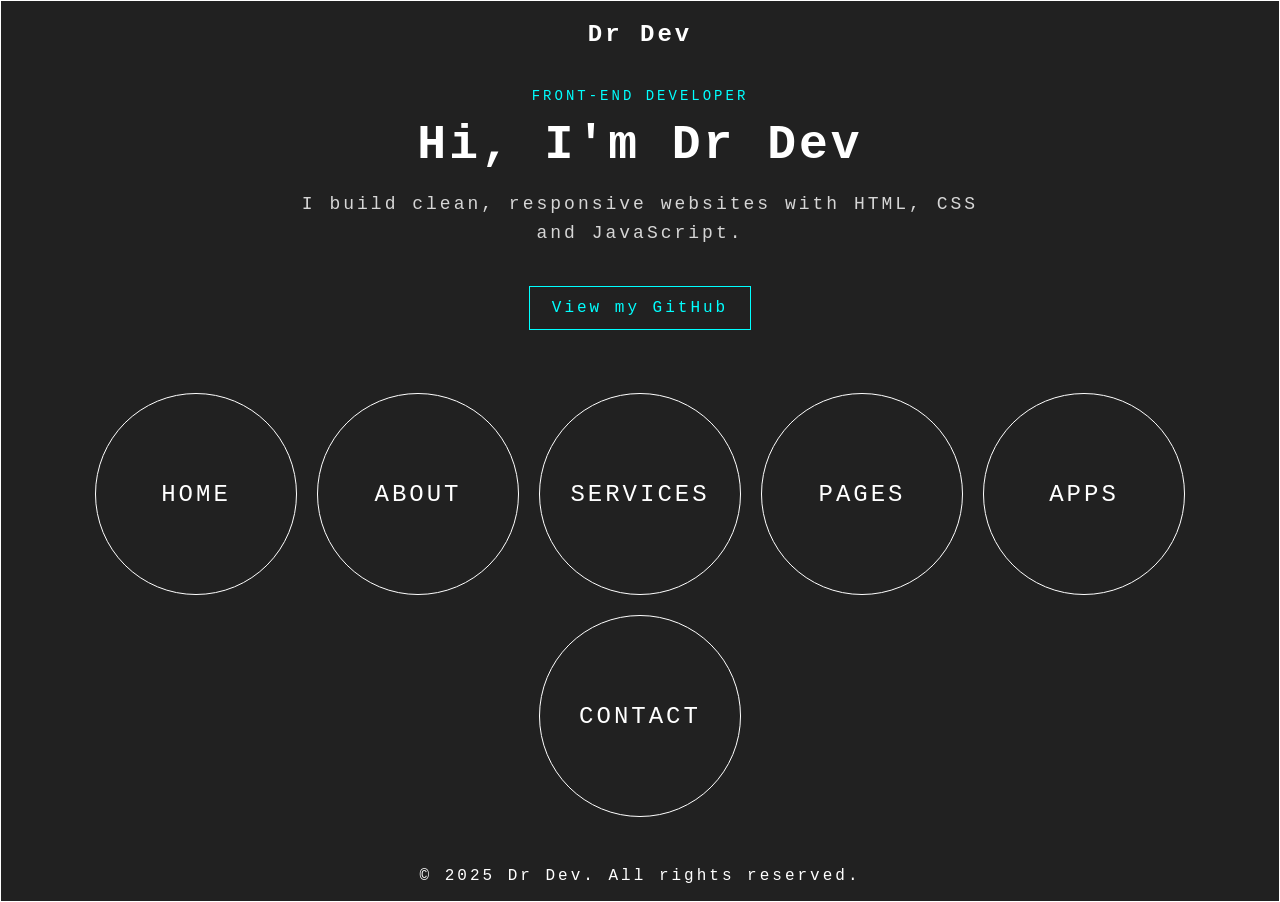
<file: index.html>
<!DOCTYPE html>
<html lang="en">
<head>
    <meta charset="UTF-8">
    <meta name="viewport" content="width=device-width, initial-scale=1.0">
    <title>My Portfolio</title>
    <link rel="stylesheet" href="styles.css">
</head>
<body>
    <header>
        <div class="logo">
        <h2>Dr Dev</h2>
    </div>

    <section class="hero">
        <p class="eyebrow">Front-End Developer</p>
        <h1>Hi, I'm Dr Dev</h1>
        <p class="intro">
            I build clean, responsive websites with HTML, CSS and JavaScript.
        </p>

        <a class="cta" href="https://github.com/Stegian" target="_blank">
            View my GitHub
        </a>
    </section>
    </header>
    <main class="container">
        <div class="circle"><a href="index.html">HOME</a></div>
        <div class="circle"><a href="about.html">ABOUT</a></div>
        <div class="circle"><a href="services.html">SERVICES</a></div>
        <div class="circle"><a href="pages.html">PAGES</a></div>
        <div class="circle"><a href="apps.html">APPS</a></div>
        <div class="circle"><a href="contact.html">CONTACT</a></div>
    </main>
    <footer>
        <p>&copy; 2025 Dr Dev. All rights reserved.</p>
    </footer>
</body>
</html>
</file>
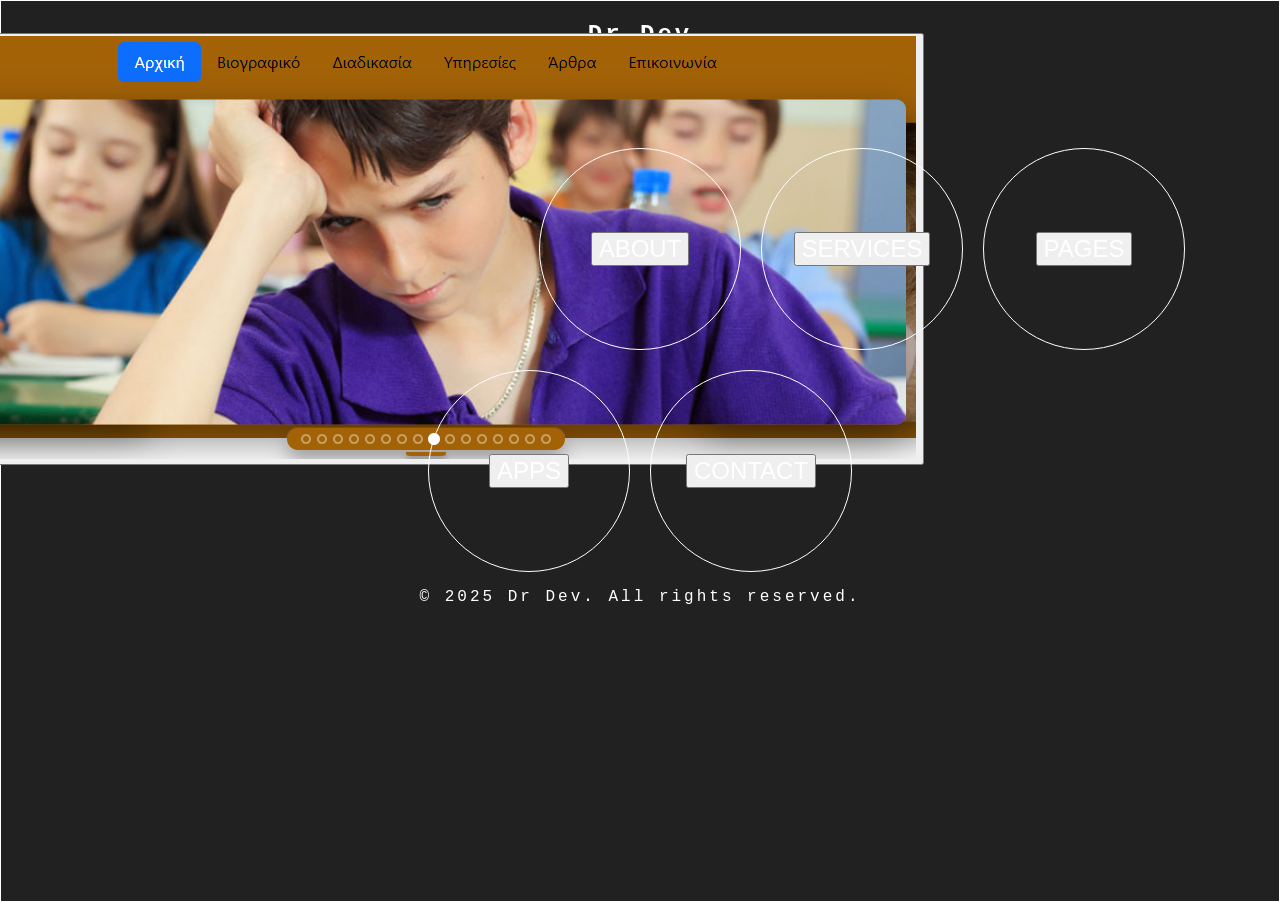
<file: pages.html>
<!DOCTYPE html>
<html lang="en">
<head>
    <meta charset="UTF-8">
    <meta name="viewport" content="width=device-width, initial-scale=1.0">
    <title>My Portfolio</title>
    <link rel="stylesheet" href="styles.css">
</head>
<body>
    <header>
        <div class="logo">
            <h2>Dr Dev</h2>
        </div>
    </header>
    <main>
        <h1>My Web Pages</h1>
        
        <section class="container">
            <div class="circle"><button type="button"><a href="index.html">HOME</a></button></div>
            <div class="circle"><button type="button"><img src="images/psychologo.png"></button></div>
            <div class="circle"><button type="button"><a href="about.html">ABOUT</a></button></div>
            <div class="circle"><button type="button"><a href="services.html">SERVICES</a></button></div>
            <div class="circle"><button type="button"><a href="pages.html">PAGES</a></button></div>
            <div class="circle"><button type="button"><a href="apps.html">APPS</a></button></div>
            <div class="circle"><button type="button"><a href="contact.html">CONTACT</a></button></div>
        </section>
    </main>
    <footer>
        <p>© 2025 Dr Dev. All rights reserved.</p>
    </footer>
</body>
</html>
</file>
<file: styles.css>
* {
    color: white;
}

body{
    display: flex;
    flex-direction: column;
    background-color: #000000de;
    height: 100vh;
    margin: 0;
    font-family:'Courier New', Courier, monospace;
    letter-spacing: 3px;
    border: 1px solid;
}

header{
    text-align: center;
}
.circle {
    /*----κεντράρισμα ----*/
    display: flex;
    justify-content: center;
    align-items: center;
    /*-------------------*/
    width: 200px;
    height: 200px;
    border: 1px solid white;
    border-radius: 50%;
    transition: 0.3s ease;
}

.circle a {
    text-decoration: none;
    font-size: 24px;
}

.circle:hover {
    background-color: white;
    box-shadow: 0 0 25px rgba(255, 255, 255, 0.45);
    transform: scale(1.05);
}

.circle:hover a {
    color: black;
    font-weight: bold;
}

.container {
    flex: 1;
    display: flex;
    justify-content: center;
    align-content: center;
    gap: 20px;
    flex-wrap: wrap;
}

footer{
    text-align: center;
}

.hero {
    max-width: 700px;
    margin: 40px auto 30px;
    text-align: center;
}

.eyebrow {
    color: #00ffff;
    font-size: 14px;
    text-transform: uppercase;
}

.hero h1 {
    font-size: 48px;
    margin: 10px 0;
}

.intro {
    font-size: 18px;
    line-height: 1.6;
    color: #d6d6d6;
}

.cta {
    display: inline-block;
    margin-top: 20px;
    padding: 12px 22px;
    border: 1px solid #00ffff;
    color: #00ffff;
    text-decoration: none;
    transition: 0.3s ease;
}

.cta:hover {
    background-color: #00ffff;
    color: black;
    box-shadow: 0 0 20px rgba(0, 255, 255, 0.45);
}












/*.circle button {
    border: none;
    background: none;
    font-family: 'Courier New', Courier, monospace;
    letter-spacing: 3px;
    font-size: 24px;
    cursor: pointer;
}*/
</file>
